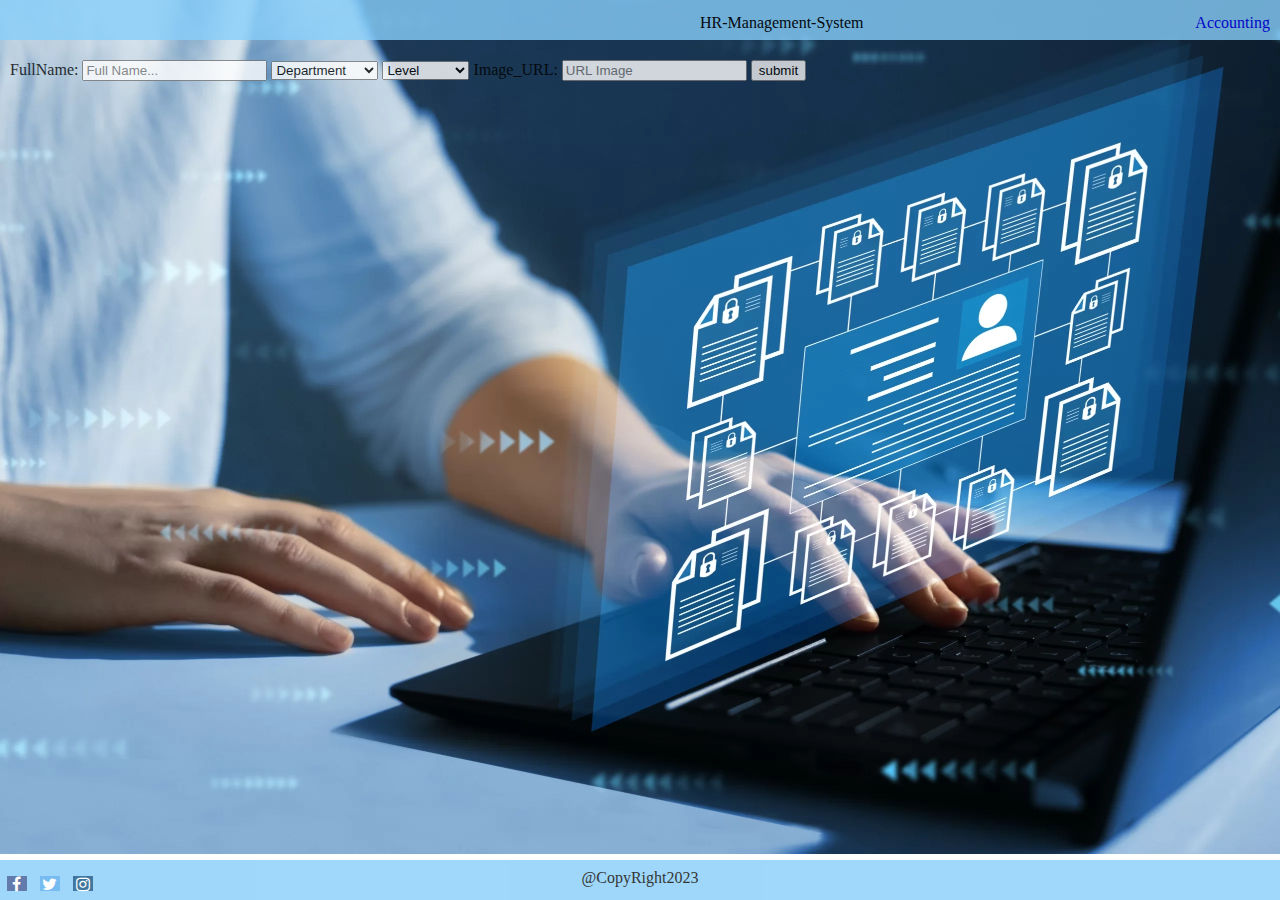
<file: index.html>
<!DOCTYPE html>
<html lang="en">
<head>
    <meta charset="UTF-8">
    <meta http-equiv="X-UA-Compatible" content="IE=edge">
    <meta name="viewport" content="width=device-width, initial-scale=1.0">
    
    <link rel="stylesheet" href="./restart.css"/>
    <link rel="stylesheet" href="./style.css"/>
    <link rel="stylesheet" href="https://cdnjs.cloudflare.com/ajax/libs/font-awesome/4.7.0/css/font-awesome.min.css"/>
   
   
    <title>Document</title>
</head>
<body>
    <header>
        <h1>HR-Management-System</h1>
        <nav>
            
            <a href="./accounting.html">Accounting</a>
        </nav>
    </header>

    <main>
       <div><section class="employeeForm">
        <div class="formContiner">
        
        <form type="submit" id="form">
            <label for="fName">FullName:</label>
            <input type="text" id="fName" value=""  placeholder="Full Name..." class="inputForm"/>
            <select name="Department" id="Department" class="formSelect">
                <option value="Department" id="Department">Department</option>
                <option value="Administration" id="Administration">Administration</option>
                <option value="Marketing" id="Marketing">Marketing</option>
                <option value="Development" id="Development">Development</option>
                <option value="Finance" id="Finance">Finance</option>
            </select>
            <select name="Level " id="level" class="formSelect">
                <option value="Level" id="Level">Level</option>
                <option value="Junior" id="Junior">Junior</option>
                <option value="Mid-Senior" id="Mid-Senior">Mid-Senior</option>
                <option value="Senior" id="Senior">Senior</option>
            </select>
            <label for="img">Image_URL:</label>
            <input type="text" id="img" value="" placeholder="URL Image" class="inputForm"/>
            <input type="submit" value="submit" class="registerForm"/>

        </form>
    </div>
    </section></div>
    <section>
        <div id="cardSection" class="cardlist">


        </div>


    </section>
        
        <!-- <section>
            <div class="employeeCard" id="employeeCard">

                <div class="employeeImage" id="employeeImage">


                </div>


            </div>

        </section> -->
        <!-- <section>
            <table >
                <thead>
                <th>EmployeeID</th>
                <th>FullName</th>
                <th>Department</th>
                <th>Level</th>
                <th>Salar</th>
                </thead>
                <script src="./app.js"></script>
                </table>
              
        </section>
        <script src="./app.js"></script> -->
        <script src="./app.js"></script>
    </main>

    <footer>
        <h2>@CopyRight2023</h2>
        <div> 
            <a href="https://www.facebook.com/ASAC.LTUC" class="fa fa-facebook"></a>
            <a href="https://twitter.com/LTUCJO" class="fa fa-twitter"></a>
            <a href="#" class="fa fa-instagram"></a>
     </div>
      

    </footer>
   
</body>
</html>
</file>
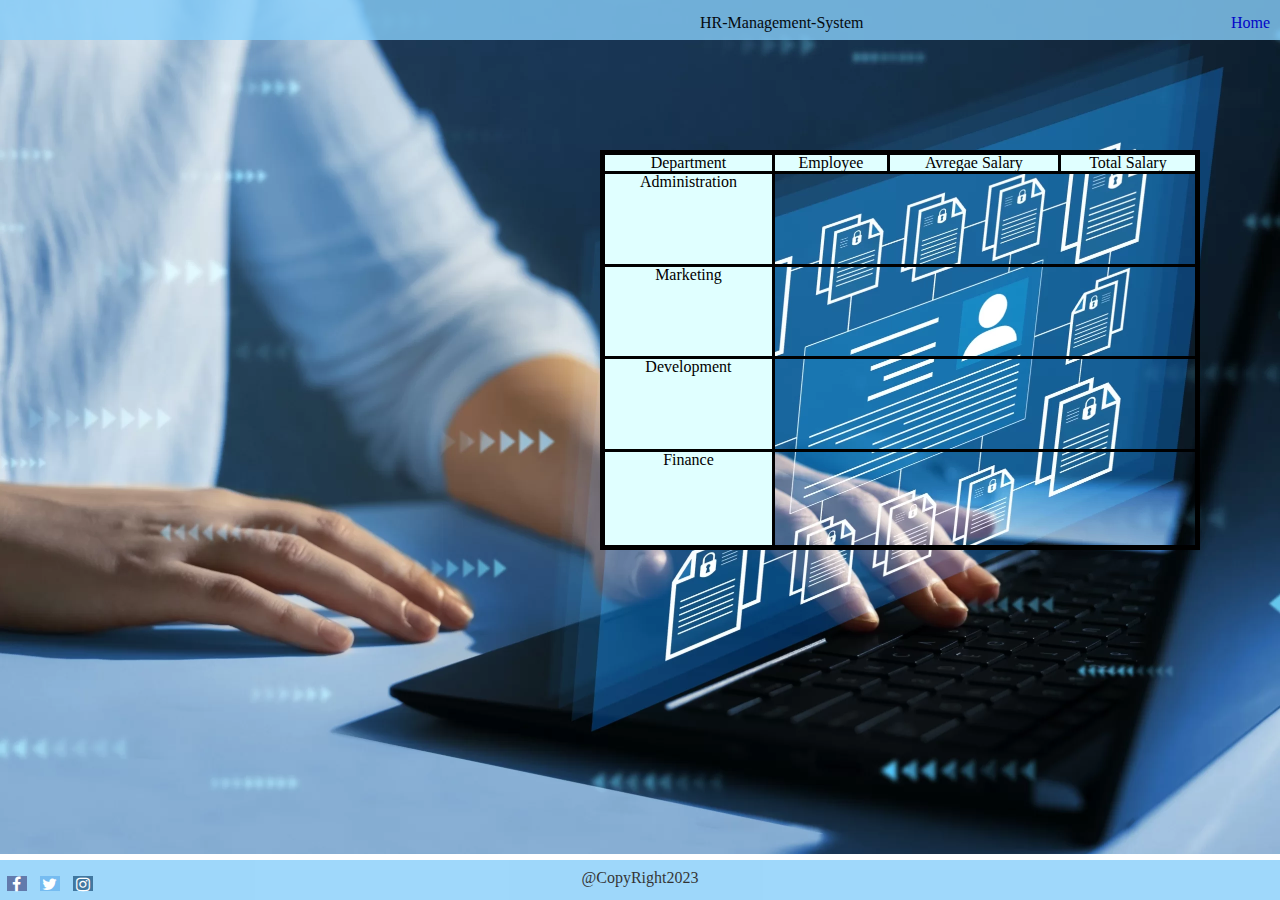
<file: accounting.html>
<!DOCTYPE html>
<html lang="en">
<head>
    <meta charset="UTF-8">
    <meta name="viewport" content="width=device-width, initial-scale=1.0">
    <link rel="stylesheet" href="./restart.css"/>
    <link rel="stylesheet" href="./style.css"/>
    <link rel="stylesheet" href="https://cdnjs.cloudflare.com/ajax/libs/font-awesome/4.7.0/css/font-awesome.min.css"/>
    <title>Document</title>
</head>
<body>
    <header>
        <h1>HR-Management-System</h1>
        <nav>
            
            <a href="./index.html">Home</a>
        </nav>
    </header>
   <main>

        <table class="employeeTable" id="employeeTable">

            <thead>
                <th>Department</th>
                <th>Employee</th>
                <th>Avregae Salary</th>
                <th>Total  Salary</th>
            </thead>

            <tr id="AdministrationRow"> <td>Administration </td></tr>

            <tr  id="MarketingRow">
                    <td>Marketing</td>

                 </tr>

            <tr  id="DevelopmentRow">

                    <td>Development</td>
            </tr>
            <tr id="FinanceRow">

                <td>Finance</td>
        </tr>


        </table>
        <script src="./accounting.js"></script>
   </main>

   <footer>
    <h2>@CopyRight2023</h2>
    <div> 
        <a href="https://www.facebook.com/ASAC.LTUC" class="fa fa-facebook"></a>
        <a href="https://twitter.com/LTUCJO" class="fa fa-twitter"></a>
        <a href="#" class="fa fa-instagram"></a>
 </div>

   </footer>
</body>
</html>
</file>
<file: style.css>
body{
    background-image: url(./assiste/what-are-employee-management-systems\ .jpg);
    background-repeat: no-repeat;
    background-size: cover;
    /* height: 970px; */
}

/* Header */

header{
  
    height: 40px;
    background-color: lightskyblue;
    opacity: 80%;
}

header h1{
    
   position: absolute;
    left:700px;
    top: 15px; 
}
     

header nav{

    display: flex;
    justify-content: flex-end;
    
}

header a{

    position: absolute;
    top:15px;
    text-decoration: none;
    right: 10px;

}
/* main */
/* main{
   
       
        height: 890px;
 
} */
/* main table{
    position: absolute;
    left: 600px;
    top:150px;
     border: 5px solid;
     height: 400px;
     width: 600px;
     
     
 }
 
 main table th,table tr ,table td{
     
    background-color:lightcyan;
     border: 3px solid;
     text-align: center;
     
 } */
 
 

/* footer */
footer{
  position: absolute;
    opacity: 80%;
  bottom: 0px;
    height: 40px;
    width: 100%;
    background-color:lightskyblue;
}

footer h2{

position: relative;
text-align: center;
top: 10px;
}

footer div{
width: 100px;
    display: flex;
align-items: flex-start;
justify-content:space-around ;



}
footer a{
   
    text-decoration: none;
    
}

.fa {
 
    font-size: 30px;
    height: 15px;
    width: 20px;
    text-align: center;
    text-decoration: none;
    
  }
  .fa-facebook {
    background: #3B5998;
    color: white;
   

  }

  .fa-twitter {
    background: #55ACEE;
    color: white;
  

  }

  .fa-instagram {
    background: #125688;
    color: white;

    
  }
  

  

  .formContiner{

    height: 30px;
    width: 800px;
   margin-top: 20px;
   margin-left: 10px;
   opacity: 80%;

  }


  /* .employeeForm{



  } */

  /* .formSelect{

    border: 2px solid #0b4979;
    border-radius: 15%;


  } */

  /* .inputForm{

    border: 2px solid #0b4979;

  } */

  /* .registerForm{

    border: 3px solid #0b4979;
    border-radius: 50%;
    background-color: #0b4979;
    height: 40px;
    width: 70px;

  } */


  .employeeCard{

    height: 350px;
    width: 300px;
    background-color: aqua;

    margin-top: 50px;

    margin-left: 20px;

  }

  .employeeImage{
    position: relative;
    height: 150px ;
    width: 150px;
    background-color: white;
    top: 50px;
    left: 80px;
    border-radius: 50%;
  }

  .employeeImage img{

    width: 150px;
    height: 150px;
    border-radius: 50%;

  }

  .cardlist{

    display: flex;
    justify-content: space-between;
   flex-wrap: wrap;
  }

  p{

    font-family: "Lucida Console";
  }

  .employeeTable{
    position: absolute;
    left: 600px;
    top:150px;
     border: 5px solid;
     height: 400px;
     width: 600px;


  }
  .employeeTable th{

    background-color:lightcyan;
    border: 3px solid;
    text-align: center;
    

  }

  .employeeTable tr{

    background-color:lightcyan;
    border: 3px solid;
    text-align: center;
    

  }

  .employeeTable td{

    background-color:lightcyan;
    border: 3px solid;
    text-align: center;
    

  }
</file>
<file: restart.css>
/* http://meyerweb.com/eric/tools/css/reset/ 
   v2.0 | 20110126
   License: none (public domain)
*/

html, body, div, span, applet, object, iframe,
h1, h2, h3, h4, h5, h6, p, blockquote, pre,
a, abbr, acronym, address, big, cite, code,
del, dfn, em, img, ins, kbd, q, s, samp,
small, strike, strong, sub, sup, tt, var,
b, u, i, center,
dl, dt, dd, ol, ul, li,
fieldset, form, label, legend,
table, caption, tbody, tfoot, thead, tr, th, td,
article, aside, canvas, details, embed, 
figure, figcaption, footer, header, hgroup, 
menu, nav, output, ruby, section, summary,
time, mark, audio, video {
	margin: 0;
	padding: 0;
	border: 0;
	font-size: 100%;
	font: inherit;
	vertical-align: baseline;
}
/* HTML5 display-role reset for older browsers */
article, aside, details, figcaption, figure, 
footer, header, hgroup, menu, nav, section {
	display: block;
}
body {
	line-height: 1;
}
ol, ul {
	list-style: none;
}
blockquote, q {
	quotes: none;
}
blockquote:before, blockquote:after,
q:before, q:after {
	content: '';
	content: none;
}
table {
	border-collapse: collapse;
	border-spacing: 0;
}
</file>
